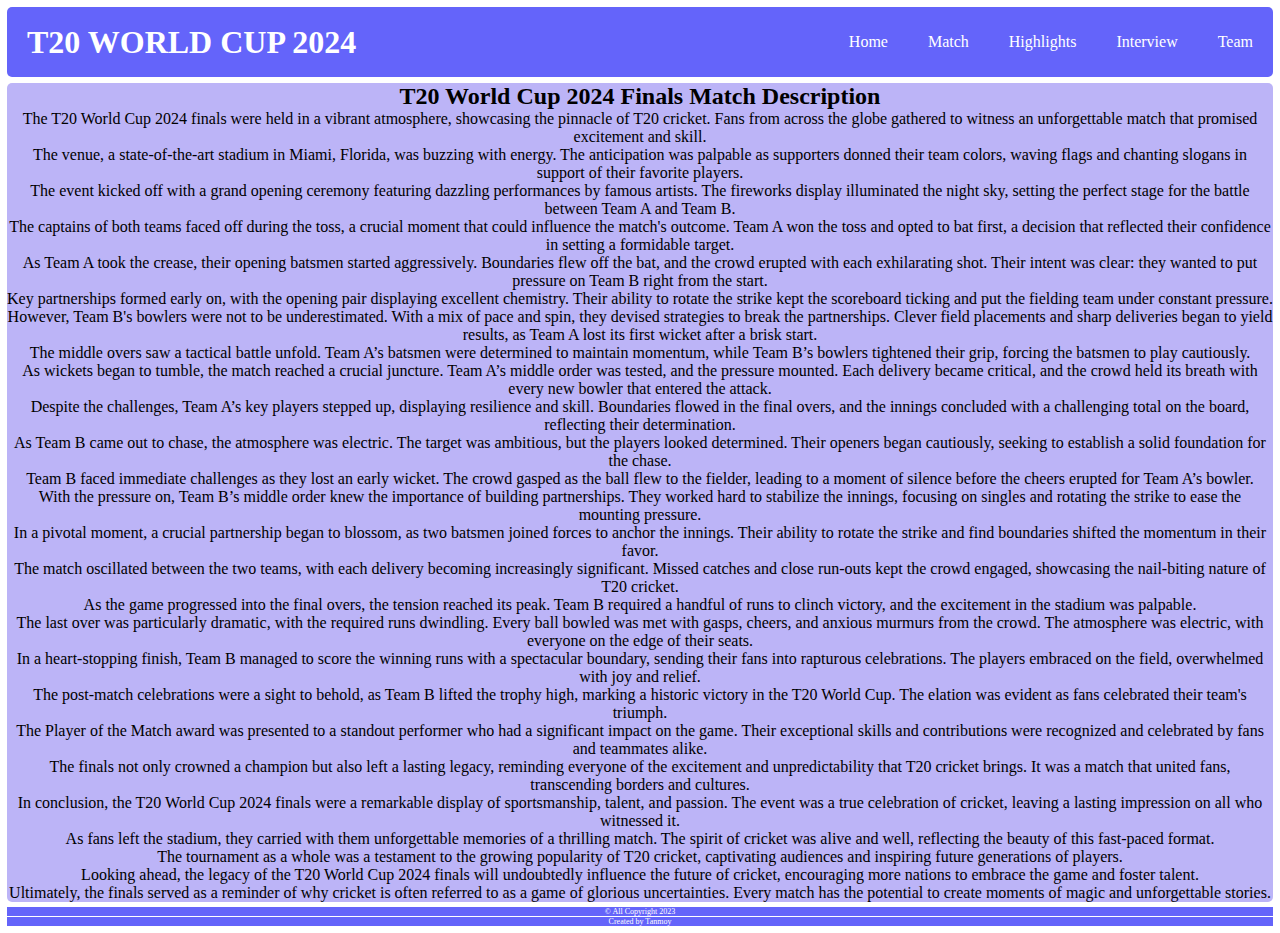
<file: index.html>
<!DOCTYPE html>
<html lang="en">
<head>
    <meta charset="UTF-8">
    <meta name="viewport" content="width=device-width, initial-scale=1.0">
    <title>T20 World Cup 2024</title>
    <link rel="stylesheet" href="style.css">
</head>
<body>
    <div class="wrapper">
        <header>
            <div>
                <h1>T20 WORLD CUP 2024</h1>
            </div>
            <ul class="nav-menu">
                <li class="nav-item">
                    <a href="index.html" class="nav-link">Home</a>
                </li>
                <li class="nav-item">
                    <a href="match.html" class="nav-link">Match</a>
                </li>
                <li class="nav-item">
                    <a href="hl.html" class="nav-link">Highlights</a>
                </li>
                <li class="nav-item">
                    <a href="iview.html" class="nav-link">Interview</a>
                </li>
                <li class="nav-item">
                    <a href="team.html" class="nav-link">Team</a>
                </li>
            </ul>
        </header>
        <main>
            <div>
                <h2>T20 World Cup 2024 Finals Match Description</h2>
            
                <p>The T20 World Cup 2024 finals were held in a vibrant atmosphere, showcasing the pinnacle of T20 cricket. Fans from across the globe gathered to witness an unforgettable match that promised excitement and skill.</p>
            
                <p>The venue, a state-of-the-art stadium in Miami, Florida, was buzzing with energy. The anticipation was palpable as supporters donned their team colors, waving flags and chanting slogans in support of their favorite players.</p>
            
                <p>The event kicked off with a grand opening ceremony featuring dazzling performances by famous artists. The fireworks display illuminated the night sky, setting the perfect stage for the battle between Team A and Team B.</p>
            
                <p>The captains of both teams faced off during the toss, a crucial moment that could influence the match's outcome. Team A won the toss and opted to bat first, a decision that reflected their confidence in setting a formidable target.</p>
            
                <p>As Team A took the crease, their opening batsmen started aggressively. Boundaries flew off the bat, and the crowd erupted with each exhilarating shot. Their intent was clear: they wanted to put pressure on Team B right from the start.</p>
            
                <p>Key partnerships formed early on, with the opening pair displaying excellent chemistry. Their ability to rotate the strike kept the scoreboard ticking and put the fielding team under constant pressure.</p>
            
                <p>However, Team B's bowlers were not to be underestimated. With a mix of pace and spin, they devised strategies to break the partnerships. Clever field placements and sharp deliveries began to yield results, as Team A lost its first wicket after a brisk start.</p>
            
                <p>The middle overs saw a tactical battle unfold. Team A’s batsmen were determined to maintain momentum, while Team B’s bowlers tightened their grip, forcing the batsmen to play cautiously.</p>
            
                <p>As wickets began to tumble, the match reached a crucial juncture. Team A’s middle order was tested, and the pressure mounted. Each delivery became critical, and the crowd held its breath with every new bowler that entered the attack.</p>
            
                <p>Despite the challenges, Team A’s key players stepped up, displaying resilience and skill. Boundaries flowed in the final overs, and the innings concluded with a challenging total on the board, reflecting their determination.</p>
            
                <p>As Team B came out to chase, the atmosphere was electric. The target was ambitious, but the players looked determined. Their openers began cautiously, seeking to establish a solid foundation for the chase.</p>
            
                <p>Team B faced immediate challenges as they lost an early wicket. The crowd gasped as the ball flew to the fielder, leading to a moment of silence before the cheers erupted for Team A’s bowler.</p>
            
                <p>With the pressure on, Team B’s middle order knew the importance of building partnerships. They worked hard to stabilize the innings, focusing on singles and rotating the strike to ease the mounting pressure.</p>
            
                <p>In a pivotal moment, a crucial partnership began to blossom, as two batsmen joined forces to anchor the innings. Their ability to rotate the strike and find boundaries shifted the momentum in their favor.</p>
            
                <p>The match oscillated between the two teams, with each delivery becoming increasingly significant. Missed catches and close run-outs kept the crowd engaged, showcasing the nail-biting nature of T20 cricket.</p>
            
                <p>As the game progressed into the final overs, the tension reached its peak. Team B required a handful of runs to clinch victory, and the excitement in the stadium was palpable.</p>
            
                <p>The last over was particularly dramatic, with the required runs dwindling. Every ball bowled was met with gasps, cheers, and anxious murmurs from the crowd. The atmosphere was electric, with everyone on the edge of their seats.</p>
            
                <p>In a heart-stopping finish, Team B managed to score the winning runs with a spectacular boundary, sending their fans into rapturous celebrations. The players embraced on the field, overwhelmed with joy and relief.</p>
            
                <p>The post-match celebrations were a sight to behold, as Team B lifted the trophy high, marking a historic victory in the T20 World Cup. The elation was evident as fans celebrated their team's triumph.</p>
            
                <p>The Player of the Match award was presented to a standout performer who had a significant impact on the game. Their exceptional skills and contributions were recognized and celebrated by fans and teammates alike.</p>
            
                <p>The finals not only crowned a champion but also left a lasting legacy, reminding everyone of the excitement and unpredictability that T20 cricket brings. It was a match that united fans, transcending borders and cultures.</p>
            
                <p>In conclusion, the T20 World Cup 2024 finals were a remarkable display of sportsmanship, talent, and passion. The event was a true celebration of cricket, leaving a lasting impression on all who witnessed it.</p>
            
                <p>As fans left the stadium, they carried with them unforgettable memories of a thrilling match. The spirit of cricket was alive and well, reflecting the beauty of this fast-paced format.</p>
            
                <p>The tournament as a whole was a testament to the growing popularity of T20 cricket, captivating audiences and inspiring future generations of players.</p>
            
                <p>Looking ahead, the legacy of the T20 World Cup 2024 finals will undoubtedly influence the future of cricket, encouraging more nations to embrace the game and foster talent.</p>
            
                <p>Ultimately, the finals served as a reminder of why cricket is often referred to as a game of glorious uncertainties. Every match has the potential to create moments of magic and unforgettable stories.</p>
            </div>            
        </main>
        <footer>
            <div>
                © All Copyright 2023
                <hr color="white" size=".1rem">
                Created by Tanmoy
            </div>
        </footer>
    </div>
</body>
</html>
</file>
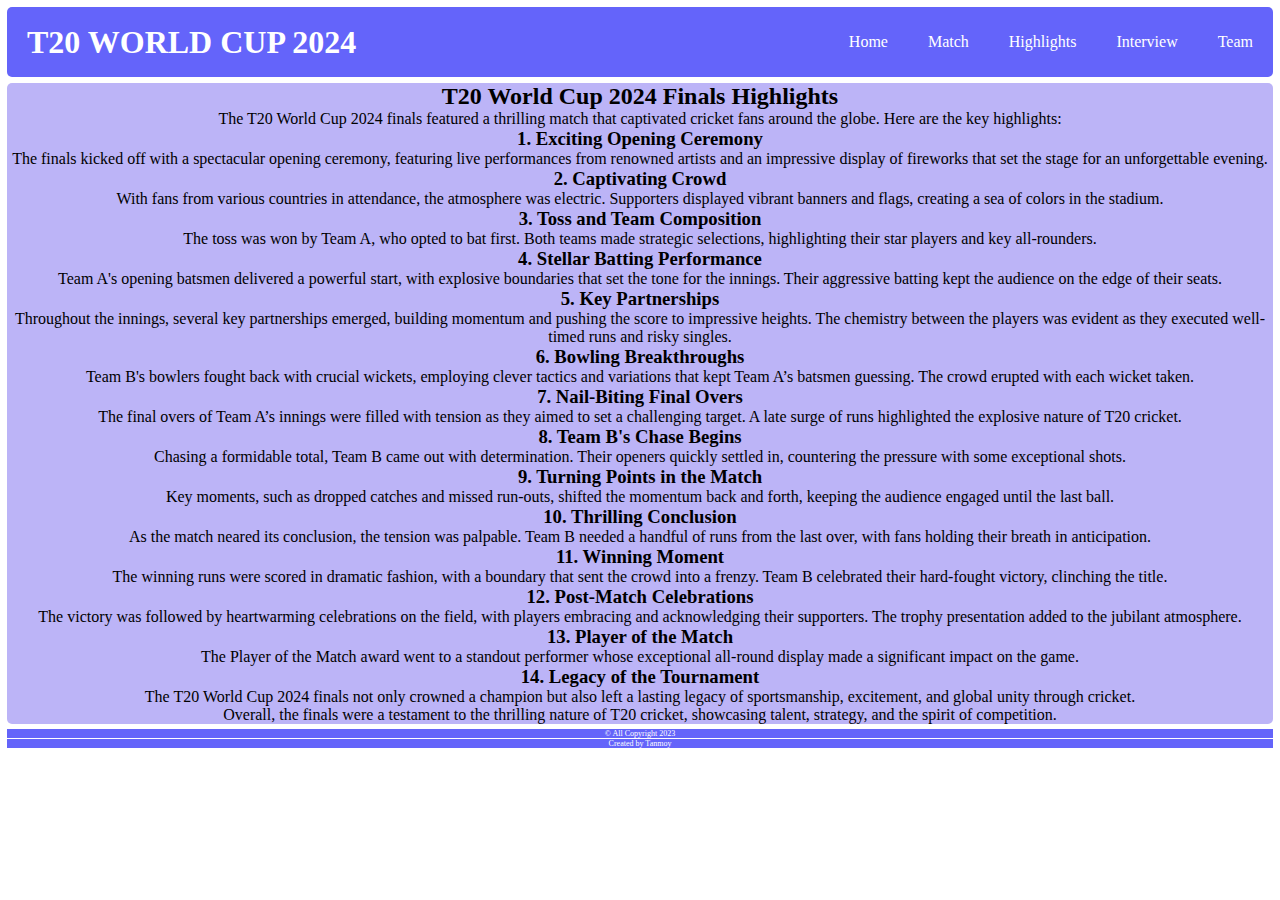
<file: hl.html>
<!DOCTYPE html>
<html lang="en">
<head>
    <meta charset="UTF-8">
    <meta name="viewport" content="width=device-width, initial-scale=1.0">
    <title>T20 World Cup 2024</title>
    <link rel="stylesheet" href="style.css">
</head>
<body>
    <div class="wrapper">
        <header>
            <div>
                <h1>T20 WORLD CUP 2024</h1>
            </div>
            <ul class="nav-menu">
                <li class="nav-item">
                    <a href="index.html" class="nav-link">Home</a>
                </li>
                <li class="nav-item">
                    <a href="match.html" class="nav-link">Match</a>
                </li>
                <li class="nav-item">
                    <a href="hl.html" class="nav-link">Highlights</a>
                </li>
                <li class="nav-item">
                    <a href="iview.html" class="nav-link">Interview</a>
                </li>
                <li class="nav-item">
                    <a href="team.html" class="nav-link">Team</a>
                </li>
            </ul>
        </header>
        <main>
            <div>
                <h2>T20 World Cup 2024 Finals Highlights</h2>
                
                <p>The T20 World Cup 2024 finals featured a thrilling match that captivated cricket fans around the globe. Here are the key highlights:</p>
            
                <h3>1. Exciting Opening Ceremony</h3>
                <p>The finals kicked off with a spectacular opening ceremony, featuring live performances from renowned artists and an impressive display of fireworks that set the stage for an unforgettable evening.</p>
            
                <h3>2. Captivating Crowd</h3>
                <p>With fans from various countries in attendance, the atmosphere was electric. Supporters displayed vibrant banners and flags, creating a sea of colors in the stadium.</p>
            
                <h3>3. Toss and Team Composition</h3>
                <p>The toss was won by Team A, who opted to bat first. Both teams made strategic selections, highlighting their star players and key all-rounders.</p>
            
                <h3>4. Stellar Batting Performance</h3>
                <p>Team A's opening batsmen delivered a powerful start, with explosive boundaries that set the tone for the innings. Their aggressive batting kept the audience on the edge of their seats.</p>
            
                <h3>5. Key Partnerships</h3>
                <p>Throughout the innings, several key partnerships emerged, building momentum and pushing the score to impressive heights. The chemistry between the players was evident as they executed well-timed runs and risky singles.</p>
            
                <h3>6. Bowling Breakthroughs</h3>
                <p>Team B's bowlers fought back with crucial wickets, employing clever tactics and variations that kept Team A’s batsmen guessing. The crowd erupted with each wicket taken.</p>
            
                <h3>7. Nail-Biting Final Overs</h3>
                <p>The final overs of Team A’s innings were filled with tension as they aimed to set a challenging target. A late surge of runs highlighted the explosive nature of T20 cricket.</p>
            
                <h3>8. Team B's Chase Begins</h3>
                <p>Chasing a formidable total, Team B came out with determination. Their openers quickly settled in, countering the pressure with some exceptional shots.</p>
            
                <h3>9. Turning Points in the Match</h3>
                <p>Key moments, such as dropped catches and missed run-outs, shifted the momentum back and forth, keeping the audience engaged until the last ball.</p>
            
                <h3>10. Thrilling Conclusion</h3>
                <p>As the match neared its conclusion, the tension was palpable. Team B needed a handful of runs from the last over, with fans holding their breath in anticipation.</p>
            
                <h3>11. Winning Moment</h3>
                <p>The winning runs were scored in dramatic fashion, with a boundary that sent the crowd into a frenzy. Team B celebrated their hard-fought victory, clinching the title.</p>
            
                <h3>12. Post-Match Celebrations</h3>
                <p>The victory was followed by heartwarming celebrations on the field, with players embracing and acknowledging their supporters. The trophy presentation added to the jubilant atmosphere.</p>
            
                <h3>13. Player of the Match</h3>
                <p>The Player of the Match award went to a standout performer whose exceptional all-round display made a significant impact on the game.</p>
            
                <h3>14. Legacy of the Tournament</h3>
                <p>The T20 World Cup 2024 finals not only crowned a champion but also left a lasting legacy of sportsmanship, excitement, and global unity through cricket.</p>
            
                <p>Overall, the finals were a testament to the thrilling nature of T20 cricket, showcasing talent, strategy, and the spirit of competition.</p>
            </div>
            
        </main>
        <footer>
            <div>
                © All Copyright 2023
                <hr color="white" size=".1rem">
                Created by Tanmoy
            </div>
        </footer>
    </div>
</body>
</html>
</file>
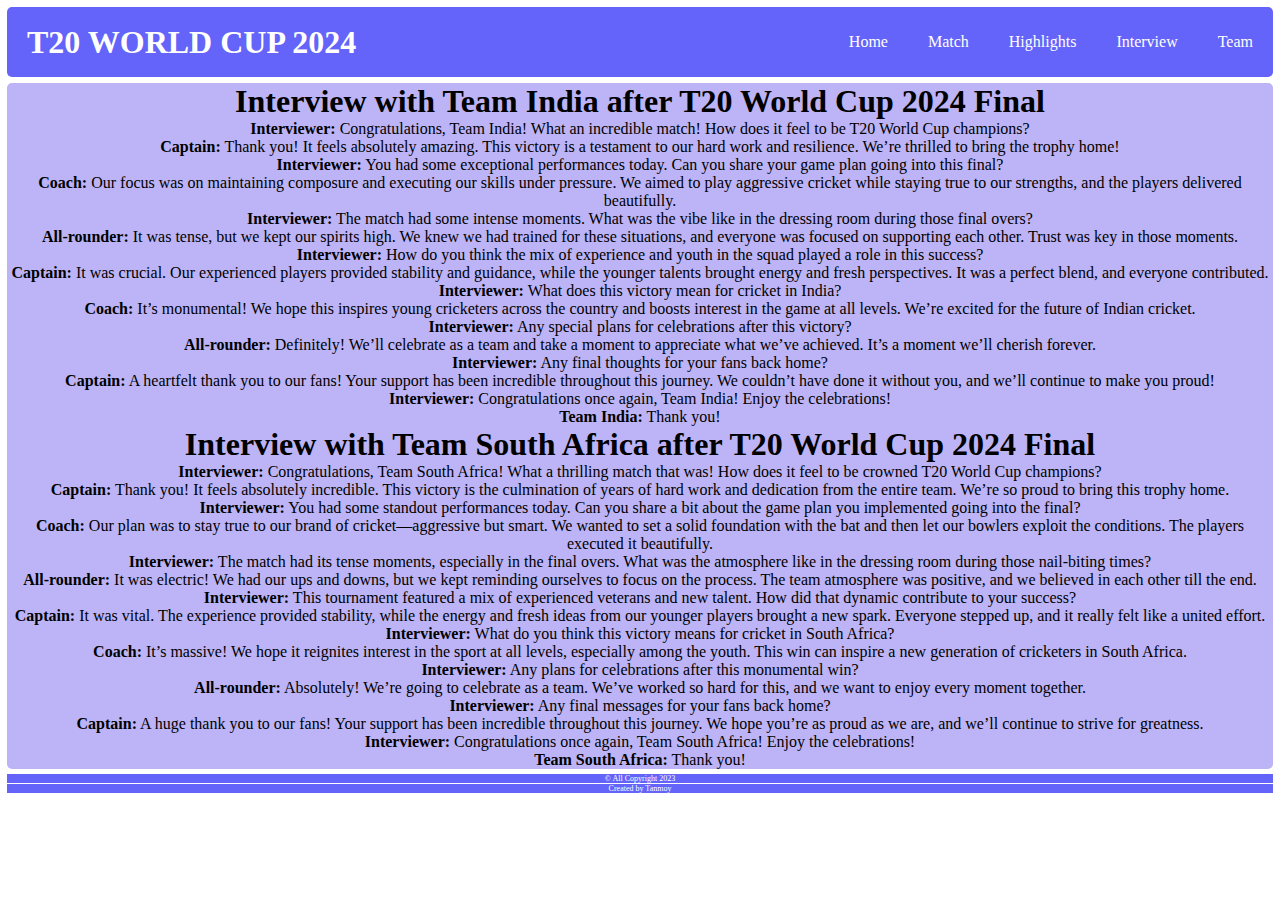
<file: iview.html>
<!DOCTYPE html>
<html lang="en">
<head>
    <meta charset="UTF-8">
    <meta name="viewport" content="width=device-width, initial-scale=1.0">
    <title>T20 World Cup 2024</title>
    <link rel="stylesheet" href="style.css">
</head>
<body>
    <div class="wrapper">
        <header>
            <div>
                <h1>T20 WORLD CUP 2024</h1>
            </div>
            <ul class="nav-menu">
                <li class="nav-item">
                    <a href="index.html" class="nav-link">Home</a>
                </li>
                <li class="nav-item">
                    <a href="match.html" class="nav-link">Match</a>
                </li>
                <li class="nav-item">
                    <a href="hl.html" class="nav-link">Highlights</a>
                </li>
                <li class="nav-item">
                    <a href="iview.html" class="nav-link">Interview</a>
                </li>
                <li class="nav-item">
                    <a href="team.html" class="nav-link">Team</a>
                </li>
            </ul>
        </header>
        <main>
            <div class="interview">
                <h1>Interview with Team India after T20 World Cup 2024 Final</h1>
                
                <div class="question">
                    <p><strong>Interviewer:</strong> Congratulations, Team India! What an incredible match! How does it feel to be T20 World Cup champions?</p>
                    <p><strong>Captain:</strong> Thank you! It feels absolutely amazing. This victory is a testament to our hard work and resilience. We’re thrilled to bring the trophy home!</p>
                </div>
                
                <div class="question">
                    <p><strong>Interviewer:</strong> You had some exceptional performances today. Can you share your game plan going into this final?</p>
                    <p><strong>Coach:</strong> Our focus was on maintaining composure and executing our skills under pressure. We aimed to play aggressive cricket while staying true to our strengths, and the players delivered beautifully.</p>
                </div>
                
                <div class="question">
                    <p><strong>Interviewer:</strong> The match had some intense moments. What was the vibe like in the dressing room during those final overs?</p>
                    <p><strong>All-rounder:</strong> It was tense, but we kept our spirits high. We knew we had trained for these situations, and everyone was focused on supporting each other. Trust was key in those moments.</p>
                </div>
                
                <div class="question">
                    <p><strong>Interviewer:</strong> How do you think the mix of experience and youth in the squad played a role in this success?</p>
                    <p><strong>Captain:</strong> It was crucial. Our experienced players provided stability and guidance, while the younger talents brought energy and fresh perspectives. It was a perfect blend, and everyone contributed.</p>
                </div>
                
                <div class="question">
                    <p><strong>Interviewer:</strong> What does this victory mean for cricket in India?</p>
                    <p><strong>Coach:</strong> It’s monumental! We hope this inspires young cricketers across the country and boosts interest in the game at all levels. We’re excited for the future of Indian cricket.</p>
                </div>
                
                <div class="question">
                    <p><strong>Interviewer:</strong> Any special plans for celebrations after this victory?</p>
                    <p><strong>All-rounder:</strong> Definitely! We’ll celebrate as a team and take a moment to appreciate what we’ve achieved. It’s a moment we’ll cherish forever.</p>
                </div>
                
                <div class="question">
                    <p><strong>Interviewer:</strong> Any final thoughts for your fans back home?</p>
                    <p><strong>Captain:</strong> A heartfelt thank you to our fans! Your support has been incredible throughout this journey. We couldn’t have done it without you, and we’ll continue to make you proud!</p>
                </div>
                
                <div class="conclusion">
                    <p><strong>Interviewer:</strong> Congratulations once again, Team India! Enjoy the celebrations!</p>
                    <p><strong>Team India:</strong> Thank you!</p>
                </div>
            </div>
              
            <div class="interview">
                <h1>Interview with Team South Africa after T20 World Cup 2024 Final</h1>
                
                <div class="question">
                    <p><strong>Interviewer:</strong> Congratulations, Team South Africa! What a thrilling match that was! How does it feel to be crowned T20 World Cup champions?</p>
                    <p><strong>Captain:</strong> Thank you! It feels absolutely incredible. This victory is the culmination of years of hard work and dedication from the entire team. We’re so proud to bring this trophy home.</p>
                </div>
                
                <div class="question">
                    <p><strong>Interviewer:</strong> You had some standout performances today. Can you share a bit about the game plan you implemented going into the final?</p>
                    <p><strong>Coach:</strong> Our plan was to stay true to our brand of cricket—aggressive but smart. We wanted to set a solid foundation with the bat and then let our bowlers exploit the conditions. The players executed it beautifully.</p>
                </div>
                
                <div class="question">
                    <p><strong>Interviewer:</strong> The match had its tense moments, especially in the final overs. What was the atmosphere like in the dressing room during those nail-biting times?</p>
                    <p><strong>All-rounder:</strong> It was electric! We had our ups and downs, but we kept reminding ourselves to focus on the process. The team atmosphere was positive, and we believed in each other till the end.</p>
                </div>
                
                <div class="question">
                    <p><strong>Interviewer:</strong> This tournament featured a mix of experienced veterans and new talent. How did that dynamic contribute to your success?</p>
                    <p><strong>Captain:</strong> It was vital. The experience provided stability, while the energy and fresh ideas from our younger players brought a new spark. Everyone stepped up, and it really felt like a united effort.</p>
                </div>
                
                <div class="question">
                    <p><strong>Interviewer:</strong> What do you think this victory means for cricket in South Africa?</p>
                    <p><strong>Coach:</strong> It’s massive! We hope it reignites interest in the sport at all levels, especially among the youth. This win can inspire a new generation of cricketers in South Africa.</p>
                </div>
                
                <div class="question">
                    <p><strong>Interviewer:</strong> Any plans for celebrations after this monumental win?</p>
                    <p><strong>All-rounder:</strong> Absolutely! We’re going to celebrate as a team. We’ve worked so hard for this, and we want to enjoy every moment together.</p>
                </div>
                
                <div class="question">
                    <p><strong>Interviewer:</strong> Any final messages for your fans back home?</p>
                    <p><strong>Captain:</strong> A huge thank you to our fans! Your support has been incredible throughout this journey. We hope you’re as proud as we are, and we’ll continue to strive for greatness.</p>
                </div>
                
                <div class="conclusion">
                    <p><strong>Interviewer:</strong> Congratulations once again, Team South Africa! Enjoy the celebrations!</p>
                    <p><strong>Team South Africa:</strong> Thank you!</p>
                </div>
            </div>
        </main>
        <footer>
            <div>
                © All Copyright 2023
                <hr color="white" size=".1rem">
                Created by Tanmoy
            </div>
        </footer>
    </div>
</body>
</html>
</file>
<file: style.css>
*{
    padding: 0;
    margin: 0;
    box-sizing: border-box;

}
.wrapper{
    margin: 7px;
    box-align: auto;  
}
li{
    list-style: none;
}
a{
    color: White;
    text-decoration: none;
}
.nav-menu{
    display: flex;
    justify-content: space-between;
    align-items: center;
    gap: 40px;
}
header{
    background: rgb(100, 100, 250);
    color: rgb(255, 255, 255);
    min-height: 70px;
    display: flex;
    justify-content: space-between;
    align-items: center;
    padding: 0 20px;
    margin-bottom: 6px;
    border-radius: 5px;           
}
main{
    background: rgb(188, 180, 247);
    border-radius: 5px;
    height: max-content;
    text-align: center;
    margin-bottom: 5px;
}
.nav-link:hover{
    color: rgb(133, 119, 237);
}
footer{
    background-color: rgb(100, 100, 250);
    font-size: .5rem;
    text-align: center;
    color: white;
    justify-content: center;
}
</file>
